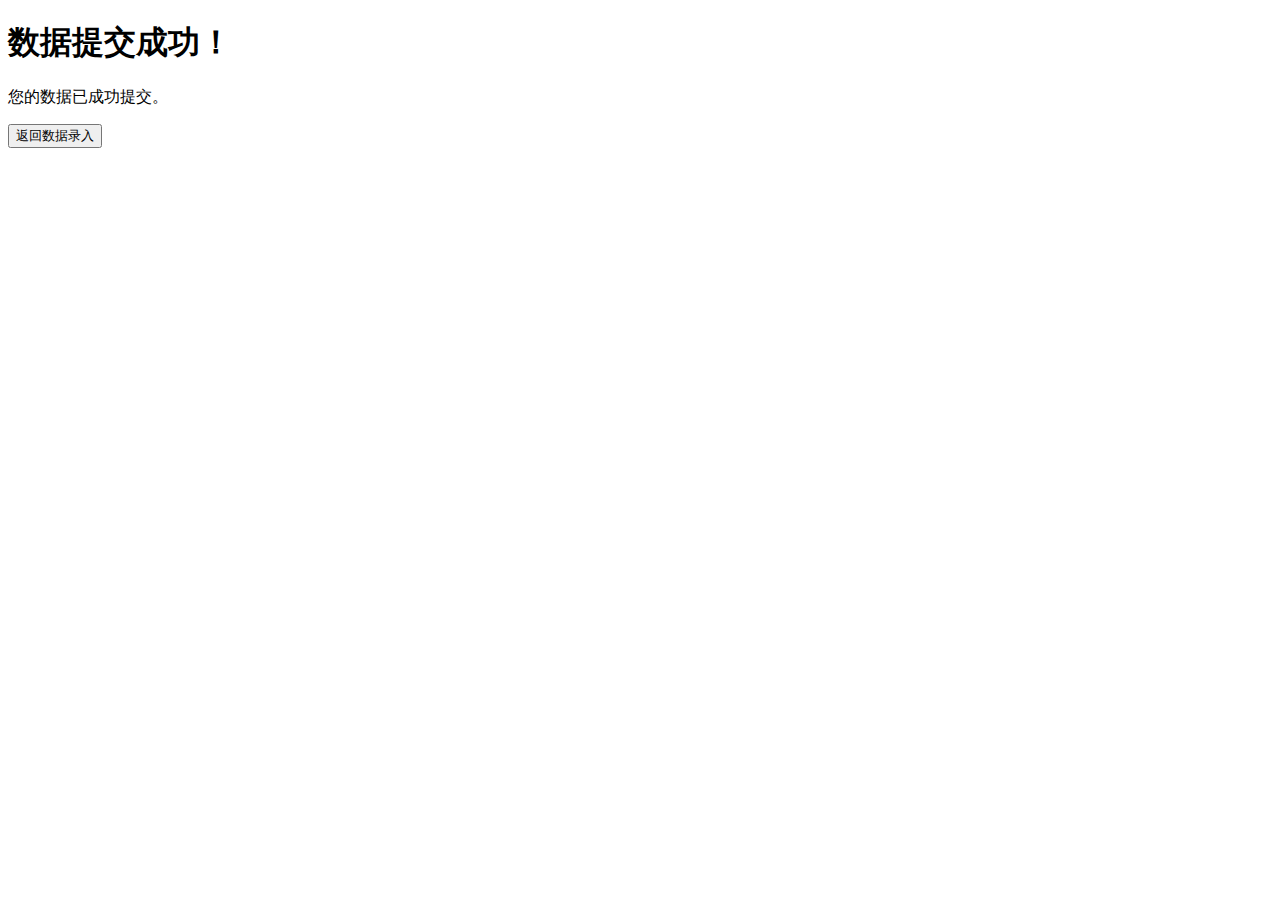
<file: templates/success.html>
<!DOCTYPE html>
<html lang="en">
<head>
    <meta charset="UTF-8">
    <meta name="viewport" content="width=device-width, initial-scale=1.0">
    <title>提交成功</title>
</head>
<body>
    <h1>数据提交成功！</h1>
    <p>您的数据已成功提交。</p>
    <button onclick="window.location.href='/enter_data'">返回数据录入</button>
</body>
</html>
</file>
